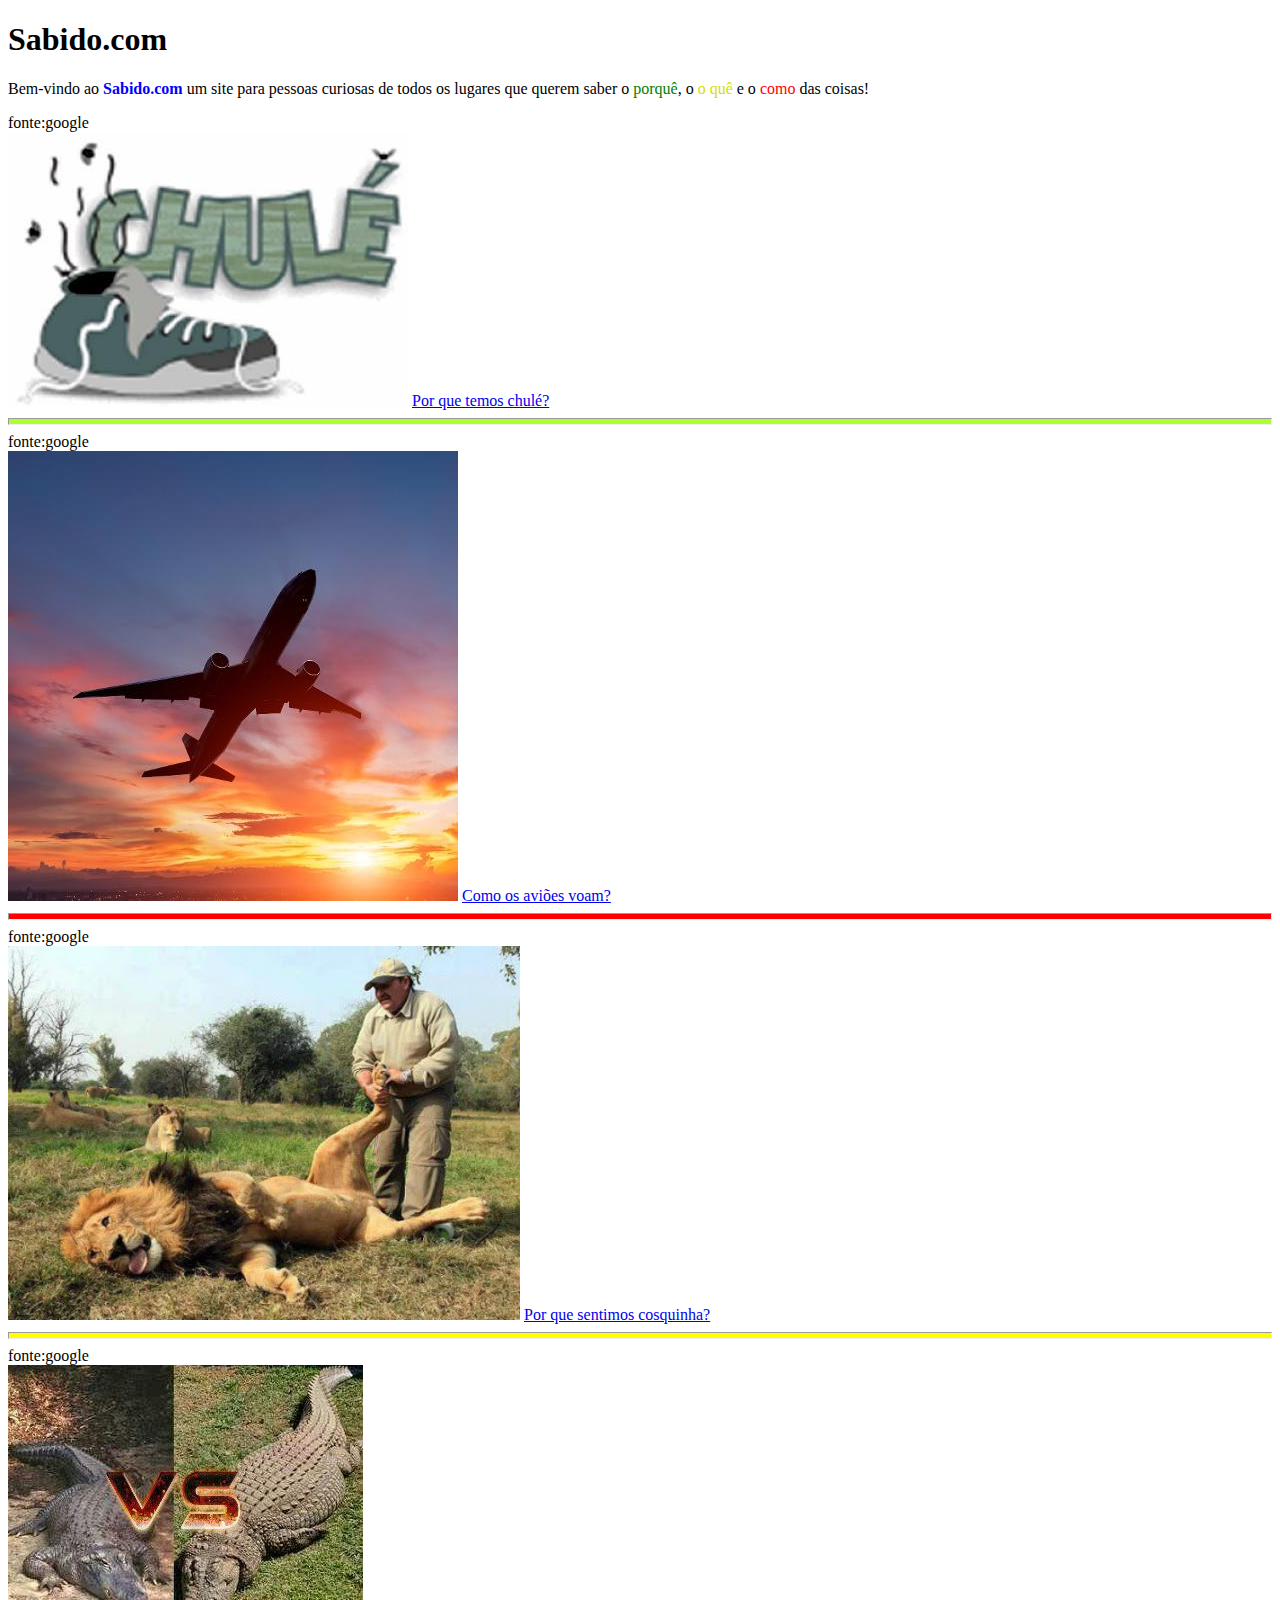
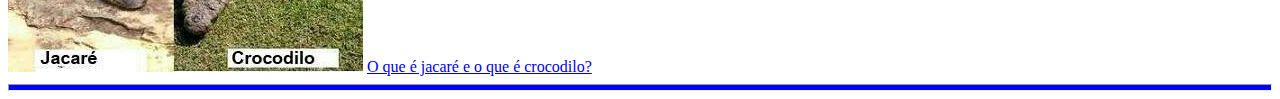
<file: index.html>
<!DOCTYPE html>
<html lang="pt-BR">

    <head>
        <meta charset="utf-8">
        <meta name="viewport" content="width=device-width, initial-scale=1, shrink-to-fit=no">
        <link rel="stylesheet" href="style.css">
        <title>Sabido.com</title>
    </head>

    <body>
        <h1>Sabido.com</h1>
        <p>Bem-vindo ao <strong class="azul"> Sabido.com</strong> um site para pessoas curiosas de todos
            os lugares que querem saber o<span class="verde"> porquê</span>, o
            <span class="amarelo"> o quê</span> e o <span class="vermelho">como</span> das coisas!</p>

        <span>fonte:google</span>
        <div>
            <a href="porque-temos-chule/index.html"><img src="porque-temos-chule/chulé-2.jpg" alt=""></a>
            <a href="porque-temos-chule/index.html">Por que temos chulé?</a>
        </div>
        <hr>
        <span>fonte:google</span>
        <div>
            <a href="como-os-avioes-voam/index.html"><img src="como-os-avioes-voam/aviao.jpg" alt=""></a>
            <a href="como-os-avioes-voam/index.html">Como os aviões voam?</a>
        </div>
        <hr>
        <span>fonte:google</span>
        <div>
            <a href="porque-sentimos-cosquinha/index.html"><img src="porque-sentimos-cosquinha/cosquinha.jpg"
                    alt=""></a>
            <a href="porque-sentimos-cosquinha/index.html">Por que sentimos cosquinha?</a>
        </div>
        <hr>
        <span>fonte:google</span>
        <div>
            <a href="o-que-e-jacare-e-o-que-e-crocodilo/index.html"><img
                    src="o-que-e-jacare-e-o-que-e-crocodilo/jacare.jpg" alt=""></a>
            <a href="o-que-e-jacare-e-o-que-e-crocodilo/index.html">O que é jacaré e o que é crocodilo?</a>
        </div>
        <hr>
    </body>

</html>
</file>
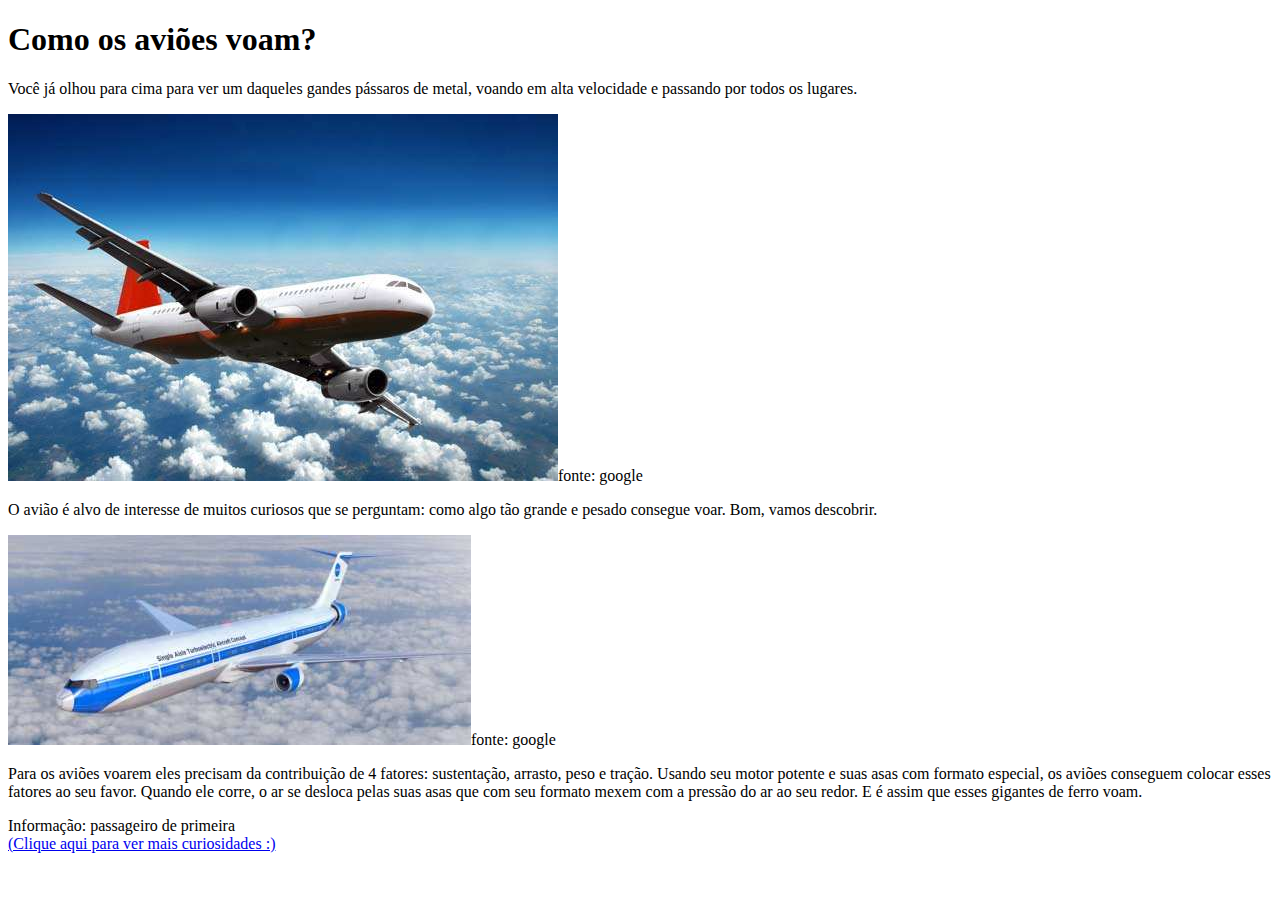
<file: como-os-avioes-voam/index.html>
<!DOCTYPE html>
<html lang="pt-BR">

    <head>
        <meta charset="utf-8">
        <meta name="viewport" content="width=device-width, initial-scale=1, shrink-to-fit=no">
        <title>Como os aviões voam?</title>
    </head>

    <body>
        <h1>Como os aviões voam?</h1>
        <p>Você já olhou para cima para ver um daqueles gandes pássaros de metal, voando em alta velocidade e passando
            por todos os lugares.</p>
        <img src="aviao-2.jpg" alt="imagem 1"><span>fonte: google</span>
        <p>O avião é alvo de interesse de muitos curiosos que se perguntam: como algo tão grande e pesado consegue voar.
            Bom, vamos descobrir.</p>
        <img src="aviao-3.jpg" alt="imagem 2"><span>fonte: google</span>
        <p>Para os aviões voarem eles precisam da contribuição de 4 fatores: sustentação, arrasto, peso e tração. Usando
            seu motor potente e suas asas com formato especial, os aviões conseguem colocar esses fatores ao seu favor.
            Quando ele corre, o ar se desloca pelas suas asas que com seu formato mexem com a pressão do ar ao seu
            redor. E é assim que esses gigantes de ferro voam.</p>
        <span>Informação: passageiro de primeira</span> <br>
        <a href="../">(Clique aqui para ver mais curiosidades :)</a>
    </body>

</html>
</file>
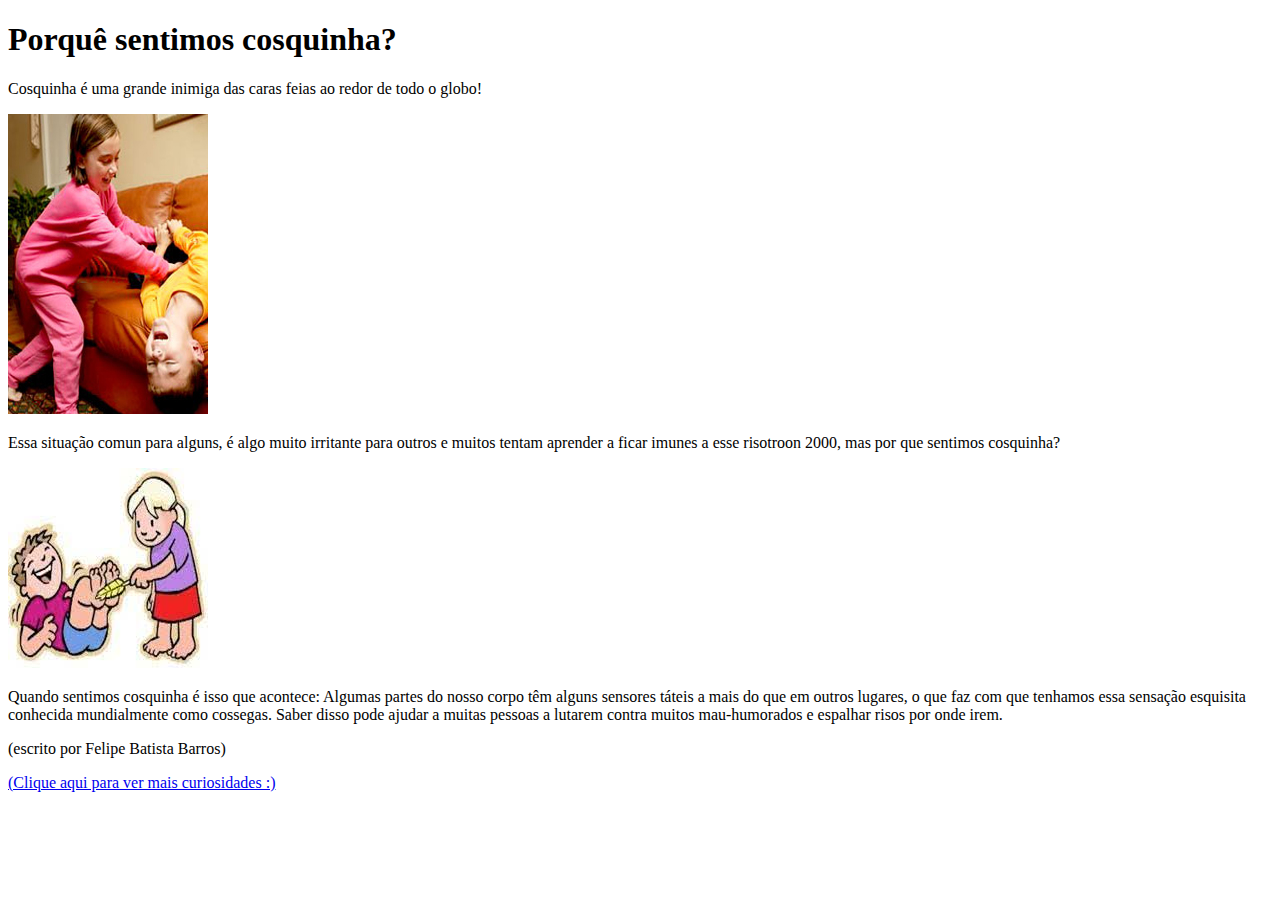
<file: porque-sentimos-cosquinha/index.html>
<!DOCTYPE html>
<html lang="pt-BR">

    <head>
        <meta charset="utf-8">
        <meta name="viewport" content="width=device-width, initial-scale=1, shrink-to-fit=no">
        <title>Por que sentimos cosquinha?</title>
    </head>

    <body>
        <h1>Porquê sentimos cosquinha?</h1>
        <p>Cosquinha é uma grande inimiga das caras feias ao redor de todo o globo!</p>
        <img src="cosquinha-2.jpg" alt="">
        <p>Essa situação comun para alguns, é algo muito irritante para outros e muitos tentam aprender a ficar
            imunes a esse risotroon 2000, mas por que sentimos cosquinha?</p>
        <img src="cosquinha-3.jpg" alt="">
        <p>Quando sentimos cosquinha é isso que acontece: Algumas partes do nosso corpo têm alguns sensores
             táteis a  mais do que em outros lugares, o que faz com que tenhamos essa sensação esquisita
              conhecida mundialmente como cossegas. Saber disso pode ajudar a muitas pessoas a lutarem
               contra muitos mau-humorados e espalhar risos por onde irem.</p>
              <p>(escrito por Felipe Batista Barros)</p>
        <a href="../index.html">(Clique aqui para ver mais curiosidades :)</a>
    </body>

</html>
</file>
<file: style.css>
.verde {
    color: green;
}

.vermelho {
    color: red;
}

.azul {
    color: blue;
}

.amarelo {
    color: rgb(217, 221, 0);
}

hr {
    height: 5px;
}

hr:nth-of-type(4n) {
    background-color: blue;
}

hr:nth-of-type(4n+1) {
    background-color: greenyellow;
}

hr:nth-of-type(4n+2) {
    background-color: red;
}

hr:nth-of-type(4n+3) {
    background-color: yellow;
}
</file>
